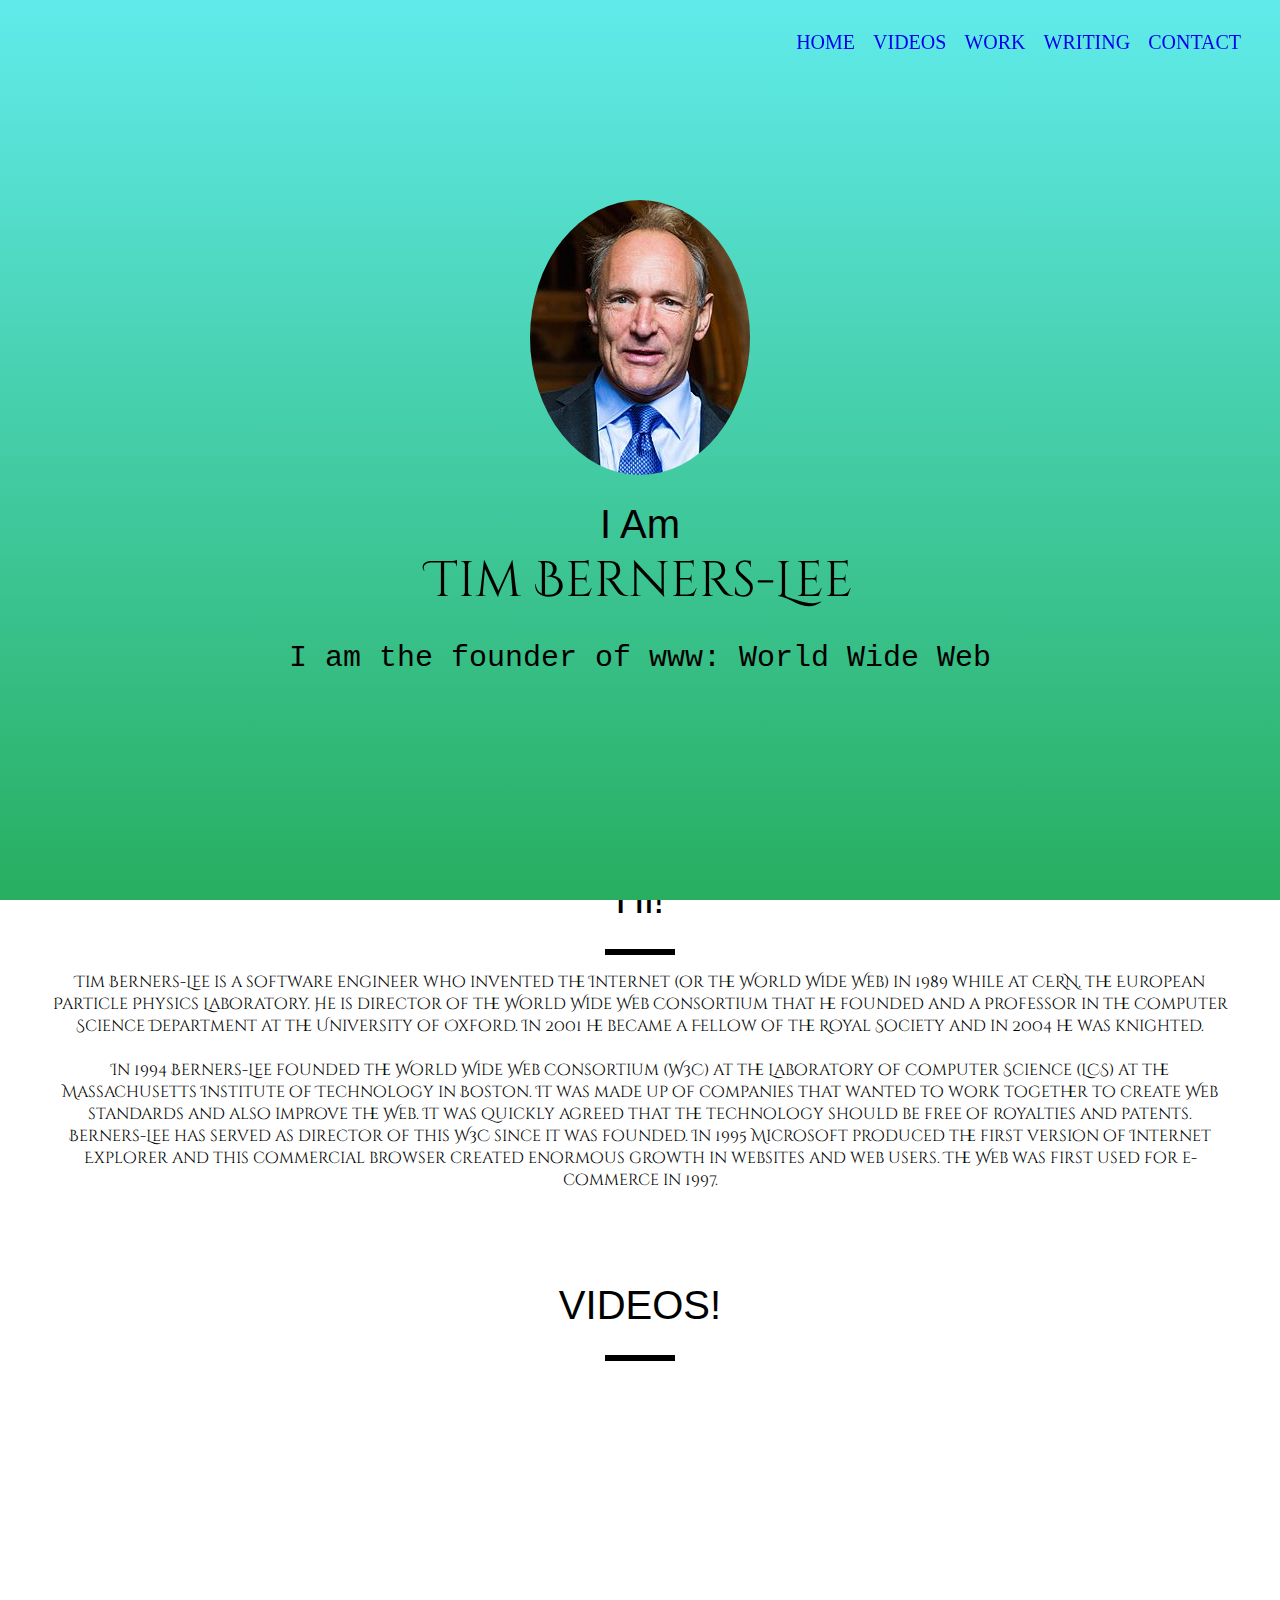
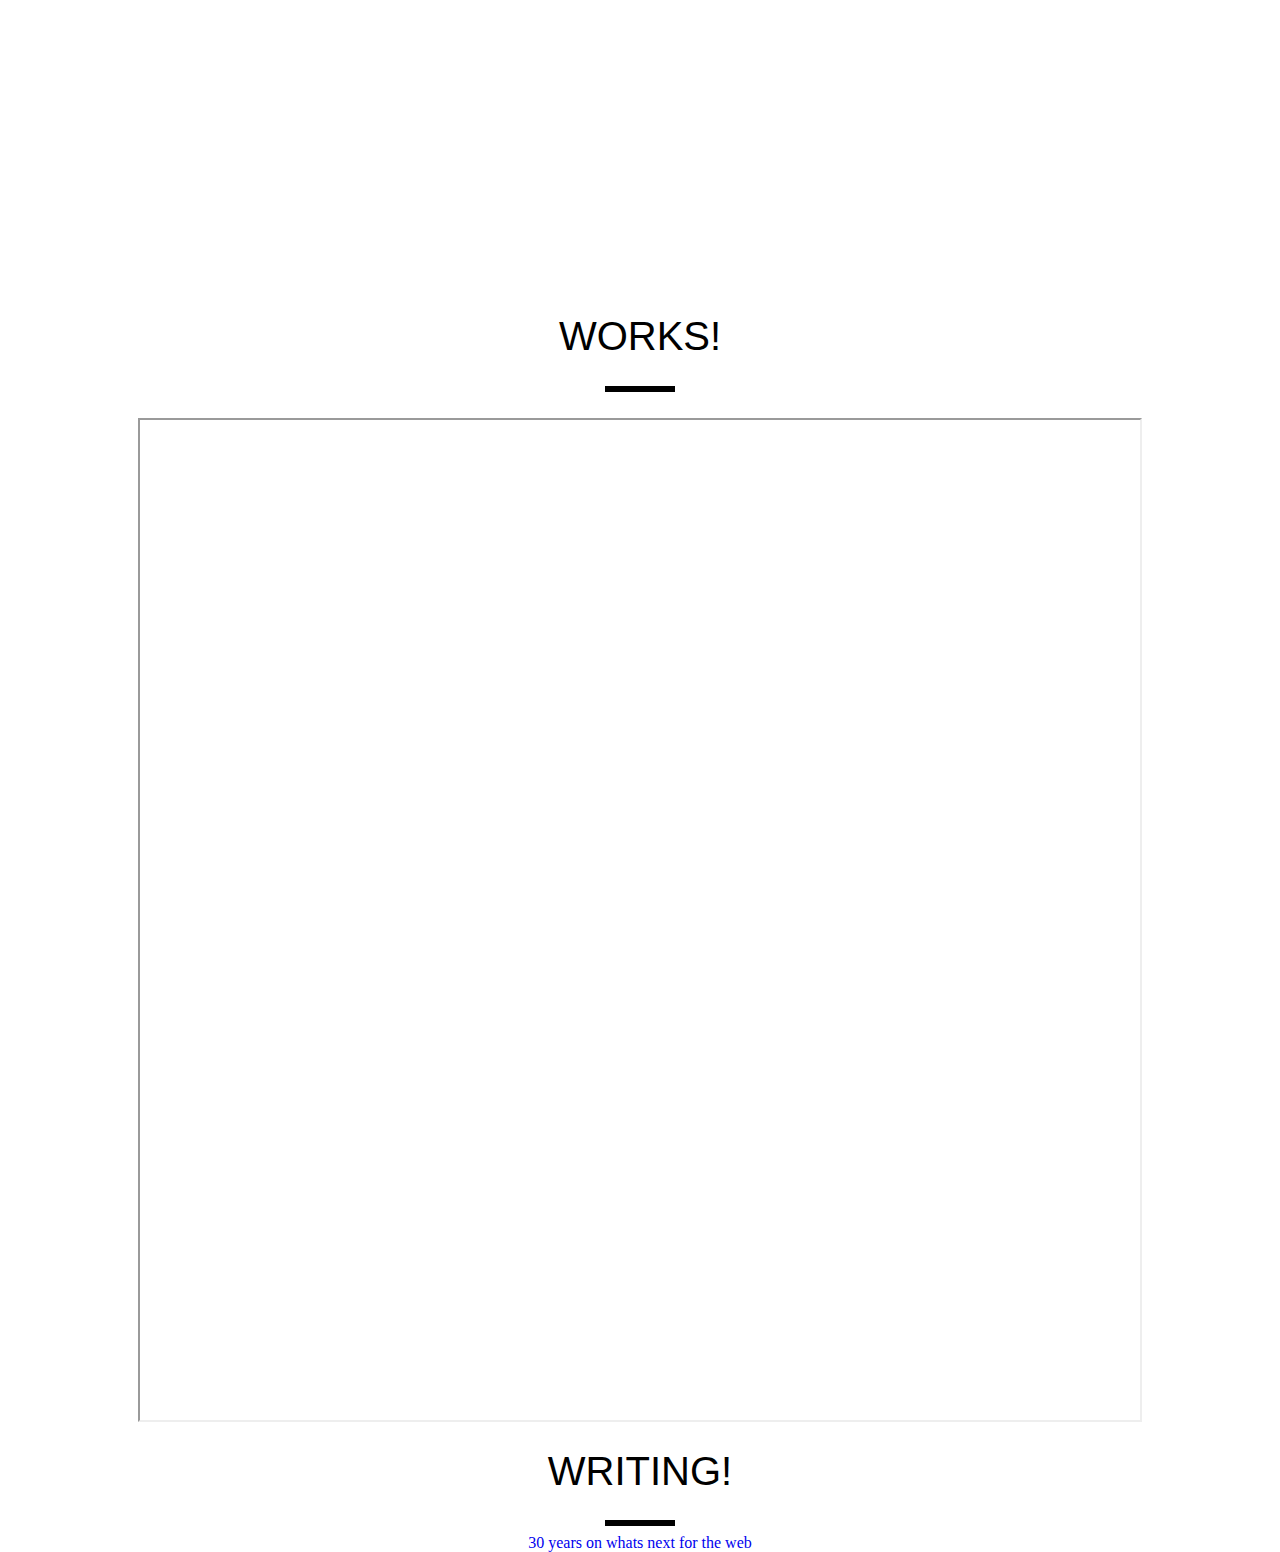
<file: index.html>
<html>

<head>
	<title>Sir Tim Berners-Lee</title>
	<link rel="stylesheet" href="style.css">
	<link href="https://fonts.googleapis.com/css?family=Cinzel+Decorative&display=swap" rel="stylesheet">
</head>

<body>

	<ul class="menu">
        <li class="links"><a href="#welcome">HOME</a></li>
        <li class="links"><a href="#videos">VIDEOS</a></li>
        <li class="links"><a href="#work">WORK</a></li>
       <li class="links"><a href="#writing">WRITING</a></li>
        <li class="links"><a href="#contact">CONTACT</a></li>
    </ul>

	<section id="welcome" class="parallax-container">
		<div class="parallax-inner">
			<img src="stbl.jpg" class="profile" />
			<h1>I Am <br><span id="name">Tim Berners-Lee</span></h1>
			<h2> I am the founder of www: World Wide Web</h2>
		</div>
	</section>
	
	<section id="bio">
		<h1>Hi!</h1>
		<div class="line"></div>
		<p>Tim Berners-Lee is a software engineer who invented the Internet (or the World Wide Web) in 1989 while at
			CERN, the European Particle Physics Laboratory.

			He is director of the World Wide Web Consortium that he founded and a Professor in the Computer Science
			Department at the University of Oxford.

			In 2001 he became a Fellow of the Royal Society and in 2004 he was knighted.<br /><br />In 1994 Berners-Lee
			founded the World Wide Web Consortium (W3C) at the Laboratory of Computer Science (LCS) at the Massachusetts
			Institute of Technology in Boston. It was made up of companies that wanted to work together to create Web
			standards and also improve the Web. It was quickly agreed that the technology should be free of royalties
			and patents. Berners-Lee has served as director of this W3C since it was founded.

			In 1995 Microsoft produced the first version of Internet Explorer and this commercial browser created
			enormous growth in websites and web users.

			The Web was first used for e-commerce in 1997.</p>
	</section>
<section id="videos">
		<h1>VIDEOS!</h1>
		<div class="line"></div>
    <br>
    <iframe width="900" height="500" src="https://www.youtube.com/embed/OM6XIICm_qo" title="YouTube video player" frameborder="0" allow="accelerometer; autoplay; clipboard-write; encrypted-media; gyroscope; picture-in-picture" allowfullscreen></iframe>
    </section>
    
    <section id="work">
		<h1>WORKS!</h1>
		<div class="line"></div>
    <br>
    <iframe width="1000" height="1000" src="https://en.wikipedia.org/wiki/Tim_Berners-Lee" ></iframe>
    </section>
    
    <section id="writing">
		<h1>WRITING!</h1>
		<div class="line"></div>
        <a href="https://webfoundation.org/2019/03/web-birthday-30" target="_blank" class="writing">30 years on whats next for the web</a><br>
    </section>
</body>

</html>
</file>
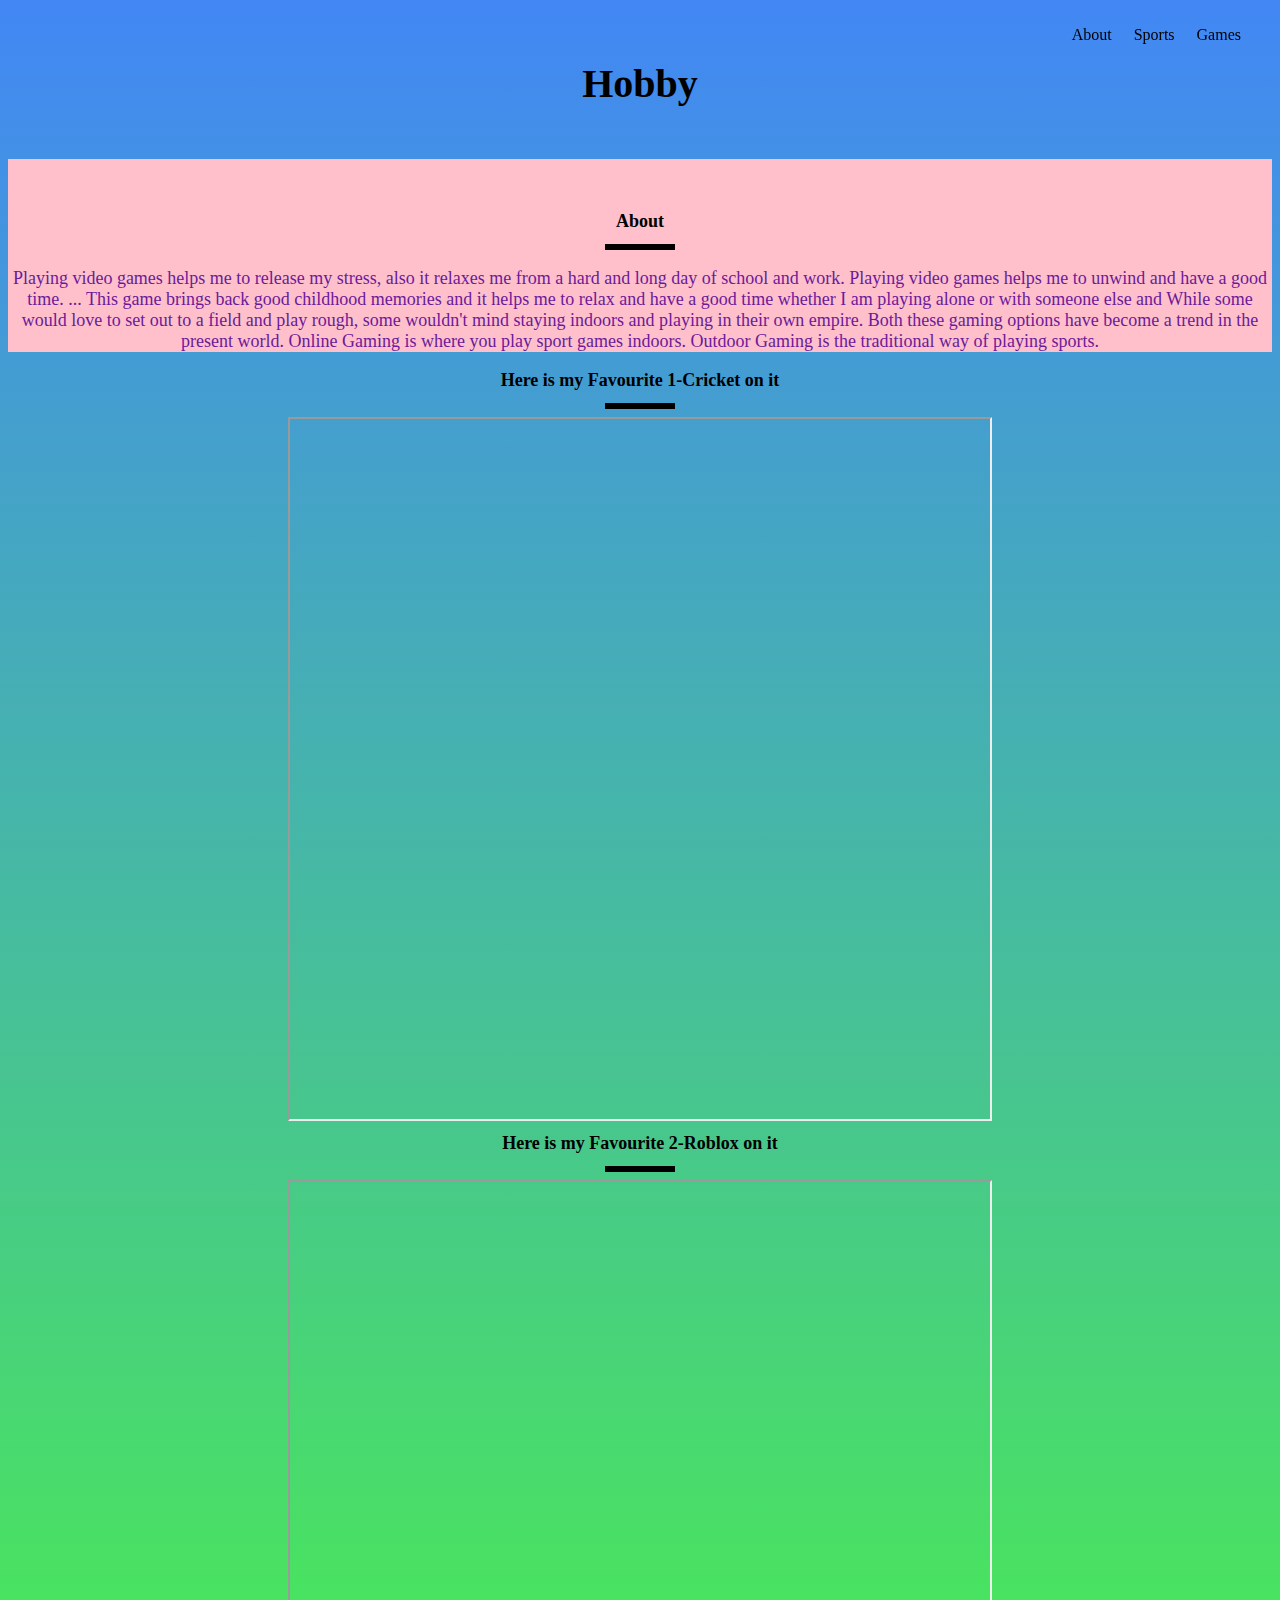
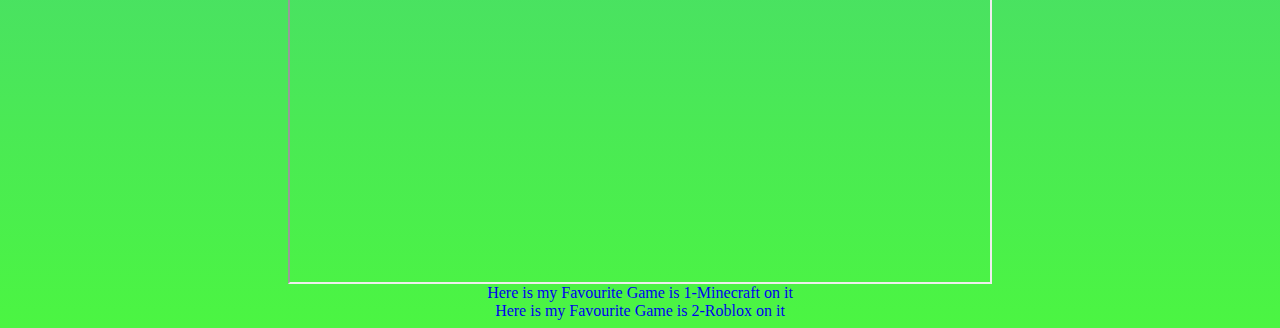
<file: P59-Template-main 1/index.html>
<html>

<head>
    <title>My Hobby</title>
    <link rel="stylesheet" href="style.css">
    <link href="https://fonts.googleapis.com/css2?family=Courgette&display=swap" rel="stylesheet">

</head>

<body>
    <!-- link the sections with Ids - about and book-->
    <ul class="menu">
        <li class="link"><a href="#about">About</a></li>
        <li class="link"><a href="#Cricket">Sports</a></li>
        <li class="link"><a href="#Games">Games</a></li>
    </ul>

    <section id="welcome">

        <h1> Hobby </h1>
    </section>

    <section id="about">

        <h1>About</h1>

        <div class="line"></div>
        <p class="para">Playing video games helps me to release my stress, also it relaxes me from a hard and long day of school and work. Playing video games helps me to unwind and have a good time. ... This game brings back good childhood memories and it helps me to relax and have a good time whether I am playing alone or with someone else and While some would love to set out to a field and play rough, some wouldn't mind staying indoors and playing in their own empire. Both these gaming options have become a trend in the present world. Online Gaming is where you play sport games indoors. Outdoor Gaming is the traditional way of playing sports.
        </p>
    </section>

    <section id="Cricket">

        <h1>Here is my Favourite 1-Cricket on it</h1>

        <div class="line"></div>
        <!-- Fill in the source of the <iframe> tag below to : https://freelymagazine.com/2018/02/14/book-review-i-am-mahala/ -->
        <iframe width="700" height="700" src=" https://en.wikipedia.org/wiki/Cricket "></iframe>

            <section id="Roblox">

                <h1>Here is my Favourite 2-Roblox on it</h1>

                <div class="line"></div>
                <!-- Fill in the source of the <iframe> tag below to : https://freelymagazine.com/2018/02/14/book-review-i-am-mahala/ -->
                <iframe width="700" height="700" src="https://en.wikipedia.org/wiki/Skating"></iframe>

        </section>
        <section id="Games">

                

                <div class="jj">


                    <a href="https://en.wikipedia.org/wiki/Minecraft" target="_blank">Here is my Favourite Game is 1-Minecraft on it </a>


                </div>
            
        <div class="jj">


            <a href="https://en.wikipedia.org/wiki/Roblox" target="_blank">Here is my Favourite Game is 2-Roblox on it </a>


        </div>
    </section>






</body>

</html>
</file>
<file: style.css>
body {
    margin: 0;
    padding-top: 800px;
    text-align: center;
}

.profile {
    border-radius: 50%;
}

#welcome {
    position: absolute;
    bottom: 0;
    background: linear-gradient(#60ebeb 0%, #27ae60 100%);
    display: table;
    width: 100%;
    height: 100%;
}

h1 {
    font-size: 40px;
    font-family: sans-serif;
    font-weight: 300;
}

#name {
    font-size: 50px;
    font-family:  'Cinzel Decorative', cursive;
}

h2 {
    font-size: 30px;
    font-weight: 300;
    font-family: monospace;
}

#bio {
    font-family: 'Cinzel Decorative',cursive;
    padding: 50px;
}

.line {
    height: 6px;
    background-color: #000;
    width: 70px;
    margin: 8px auto;
}

.parallax-inner {
    display: table-cell;
    vertical-align: middle;
}

.menu{
    list-style: none;
    position: fixed;
    top: 10px;
    right:30px;
    z-index:10;
    cursor:pointer;
}


.links{
    float: left;
    padding-top: 5px;
    padding-left: 9px;
    padding-right: 9px;
    padding-bottom: 5px;
    font-family: fantasy;
    font-size: 20px;
}
.links:hover {
    background-color: aqua;
}
a{
    text-decoration: none
}
.writing:hover {
    color: cyan
}
</file>
<file: P59-Template-main 1/style.css>
body {
    text-align: center;
    background: linear-gradient(#4287f5 0%, #4bf542 100%);
}

html {
    scroll-behavior: smooth;
}

img {
    width: 300;
    height: 300;
    border-radius: 50%;

}

#myname {
    font-family: 'Courgette', cursive;
}

#welcome {
    padding: 25px;



}

#welcome h1 {
    font-size: 40px;
}

h1 {

    font-size: 18px;
}

p {
    font-size: 18px;
    color: #6A1B9A;

}

h2 {
    font-size: 20px;
    color: #003487;
}

.line {
    height: 6px;
    background-color: black;
    width: 70px;
    margin: 8px auto;
}

#about {
    padding-top: 40px;
    font-size: 42;
    background: pink;
}

.menu {
    position: fixed;
    display: inline;
    list-style: none;
    font-family: cursive;
    float: right;
    top: 10px;
    right: 30px;
    cursor: pointer;
    color: black;
}

.menu a {
    color: black !important;
}


.link {
    color: crimson;
    display: inline;
    padding-top: 5px;
    padding-left: 9px;
    padding-right: 9px;
    padding-bottom: 5px;
}

.link:hover {
    background-color: beige;
}

#video {
    padding-top: 40px;
    font-size: 42;
    background-color: darksalmon;
}

#video a {
    font-size: :30px;

}

.button {
    background-color: #008CBA;
    border: none;
    color: white;
    padding: 15px 32px;
    text-align: center;
    text-decoration: none;
    display: inline-block;
    font-size: 16px;
}

a {
    text-decoration: none;
}
</file>
